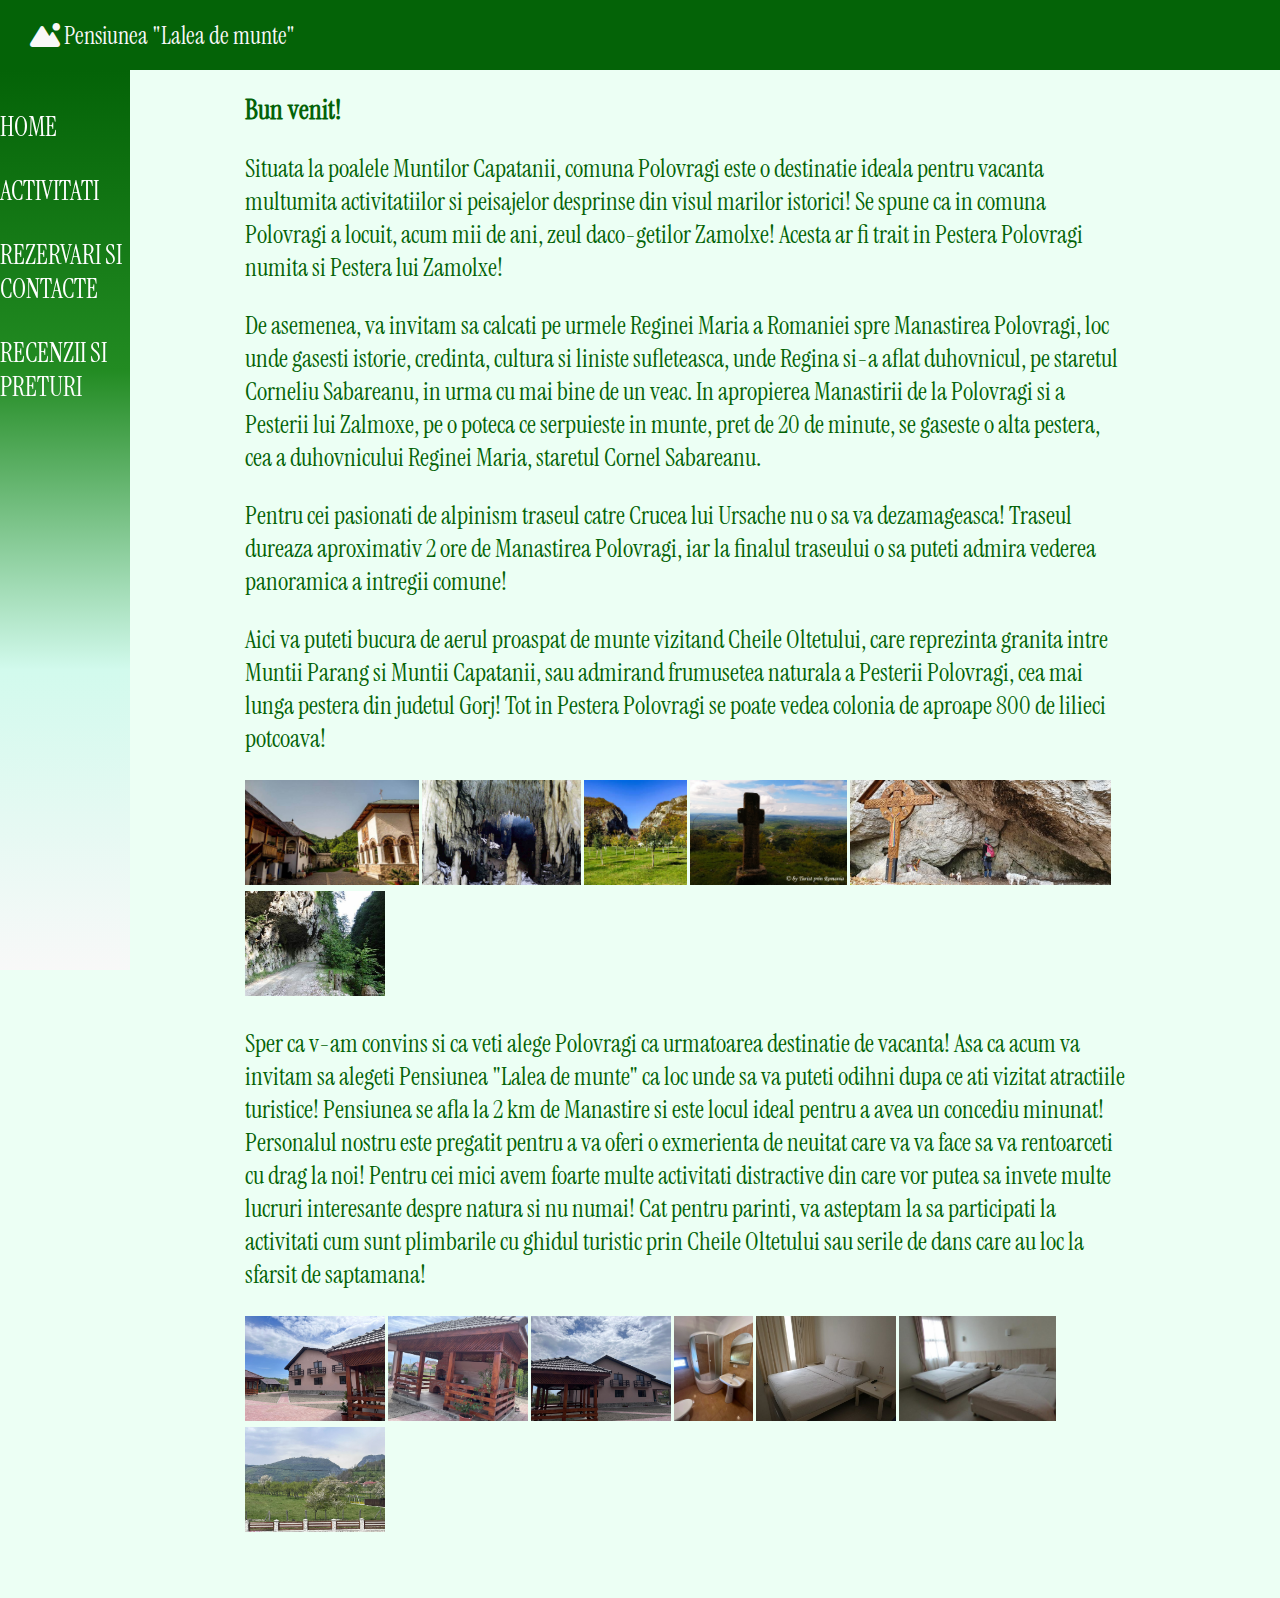
<file: index.html>
<!DOCTYPE html>
<html>
<meta name="viewport" content="width=device-width,initial-scale=1"/>

<head>

<!-- Google tag (gtag.js) -->
<script async src="https://www.googletagmanager.com/gtag/js?id=G-ECKVQWYCQZ"></script>
<script>
  window.dataLayer = window.dataLayer || [];
  function gtag(){dataLayer.push(arguments);}
  gtag('js', new Date());

  gtag('config', 'G-ECKVQWYCQZ');
</script>

<meta charset="UTF-8"/>
<link rel="stylesheet" type="text/css" href="css/style.css"/>
<meta name="viewport" content="width=device-width, initial-scale=1.0"/>
<link rel="stylesheet" href="https://cdnjs.cloudflare.com/ajax/libs/font-awesome/6.4.0/css/all.min.css"/>

<title>Proiect PIUG</title>
</head>




<body style="background-color: #ecfff4">

    <header>
        <a href="index.html" >
           
            <i class="fa-solid fa-mountain-sun"></i>
             
             
         </a>
        <a href="index.html" id="fly">
           
           Pensiunea "Lalea de munte"
            
            
        </a>
    </header>

    <div class="page-container">
        <aside id="side-menu">
            <a href="index.html">Home</a>
            <a href="pages/activitati.html">Activitati</a>
            <a href="pages/rezervari.html">Rezervari si contacte</a>
            <a href="pages/recenzii.html">Recenzii si preturi</a>
            
        </aside>

        <main>
            <h2>Bun venit!</h2>
            <p>
                Situata la poalele Muntilor Capatanii, comuna Polovragi este o destinatie ideala pentru vacanta multumita activitatiilor si peisajelor desprinse din visul marilor istorici! Se spune ca in comuna Polovragi a locuit, acum mii de ani, zeul daco-getilor Zamolxe! Acesta ar fi trait in Pestera Polovragi numita si Pestera lui Zamolxe! 
                </p>
                <p>De asemenea, va invitam sa calcati pe urmele Reginei Maria a Romaniei spre Manastirea Polovragi, loc unde gasesti istorie, credinta, cultura si liniste sufleteasca, unde Regina si-a aflat duhovnicul, pe staretul Corneliu Sabareanu, in urma cu mai bine de un veac. In apropierea Manastirii de la Polovragi si a Pesterii lui Zalmoxe, pe o poteca ce serpuieste in munte, pret de 20 de minute, se gaseste o alta pestera, cea a duhovnicului Reginei Maria, staretul Cornel Sabareanu.
            </p>
           <p>
            Pentru cei pasionati de alpinism traseul catre Crucea lui Ursache nu o sa va dezamageasca! Traseul dureaza aproximativ 2 ore de Manastirea Polovragi, iar la finalul traseului o sa puteti admira vederea panoramica a intregii comune!
           </p>

            <p>
                Aici va puteti bucura de aerul proaspat de munte vizitand Cheile Oltetului, care reprezinta granita intre Muntii Parang si Muntii Capatanii, sau admirand frumusetea naturala a Pesterii Polovragi, cea mai lunga pestera din judetul Gorj! Tot in Pestera Polovragi se poate vedea colonia de aproape 800 de lilieci potcoava!
            </p>
            <div class="galerie">
            <img alt="Manastire" src="images/manastire.jpg" height="105"justify-content: space-around />
            <img alt="pestera1" src="images/pestera1.jpg" height="105" />
            <img alt="munte" src="images/muntele.jpg" height="105"/>
            <img alt="crucea" src="images/crucea.jpg" height="105" />
            <img alt="pesterasabareanu" src="images/pesterasabareanu.jpg" height="105" />
            <img alt="cheileoltetului" src="images/cheileoltetului.jpg" height="105" />
        </div>
            <p>
                Sper ca v-am convins si ca veti alege Polovragi ca urmatoarea destinatie de vacanta! Asa ca acum va invitam sa alegeti Pensiunea "Lalea de munte" ca loc unde sa va puteti odihni dupa ce ati vizitat atractiile turistice!
                Pensiunea se afla la 2 km de Manastire si este locul ideal pentru a avea un concediu minunat! Personalul nostru este pregatit pentru a va oferi o exmerienta de neuitat care va va face sa va rentoarceti cu drag la noi! Pentru cei mici avem foarte multe activitati distractive din care vor putea sa invete multe lucruri interesante despre natura si nu numai!
                Cat pentru parinti, va asteptam la sa participati la activitati cum sunt plimbarile cu ghidul turistic prin Cheile Oltetului sau serile de dans care au loc la sfarsit de saptamana! 
                
   
            </p>
            <div class="galerie">
            <img alt="pensiune" src="images/pensiune.jpg" height="105" />
            <img alt="pensiune1" src="images/pensiune1.jpg" height="105" />
            <img alt="pensiune" src="images/pensiune2.jpg" height="105" />
            <img alt="baie" src="images/baie.jpg" height="105" />
            <img alt="dormitor" src="images/dormitor.jpg" height="105" />
            <img alt="dormitor" src="images/dormitor1.jpg" height="105" />
            <img alt="priveliste" src="images/privBalcon.jpg" height="105" />
            </div>

        </main>


    </div>
    <script src="js/main.js"></script>


</body>

</html>
</file>
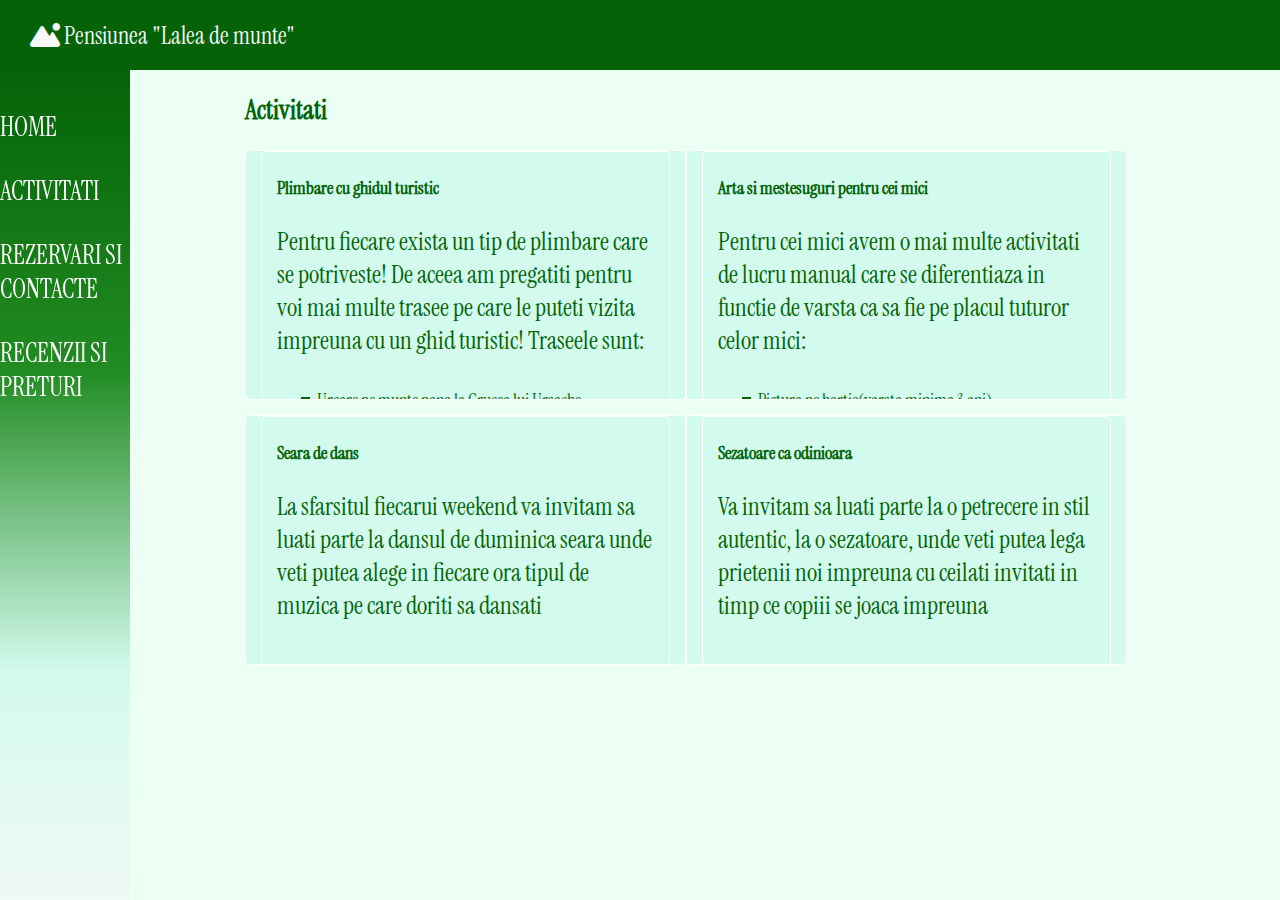
<file: pages/activitati.html>
<!DOCTYPE html>
<html>

<head>

<!-- Google tag (gtag.js) -->
<script async src="https://www.googletagmanager.com/gtag/js?id=G-ECKVQWYCQZ"></script>
<script>
  window.dataLayer = window.dataLayer || [];
  function gtag(){dataLayer.push(arguments);}
  gtag('js', new Date());

  gtag('config', 'G-ECKVQWYCQZ');
</script>

    <meta charset="UTF-8" />
    <link rel="stylesheet" type="text/css" href="../css/style.css" />
    <meta name="viewport" content="width=device-width, initial-scale=1.0" />
    <link rel="stylesheet" href="https://cdnjs.cloudflare.com/ajax/libs/font-awesome/6.4.0/css/all.min.css" />

    <title>Proiect PIUG</title>
</head>

<body style="background-color: #ecfff4">


    <header>
        <a href="index.html" >
           
            <i class="fa-solid fa-mountain-sun"></i>
             
             
         </a>
        <a href="index.html" id="fly">
           
           Pensiunea "Lalea de munte"
            
            
        </a>
    </header>

    <div class="page-container">
        <aside id="side-menu">
            <a href="../index.html">Home</a>
            <a href="activitati.html">Activitati</a>
            <a href="rezervari.html">Rezervari si contacte</a>
            <a href="recenzii.html">Recenzii si preturi</a>

        </aside>

        <main>
            <h2 class="title">Activitati</h2>
            <div class="row row-event">

                <div class="col-50 event">
                    <div class="event">
                        <h4> Plimbare cu ghidul turistic</h4>
                        <p>
                            Pentru fiecare exista un tip de plimbare care se potriveste! De aceea am pregatiti pentru
                            voi mai multe trasee pe care le puteti vizita impreuna cu un ghid turistic! Traseele sunt:
                        </p>
                        <ul class="lista-activitati">
                            <li>Urcare pe munte pana la Crucea lui Ursache</li>
                            <li>Plimbare prin Cheile Oltetului</li>
                            <li>La cules de ghiocei(sezonier)</li>
                            <li>Prezentarea Pesterii lui Sabarean</li>
                        </ul>
                        
                    </div>
                </div>

                <div class="col-50 event">
                    <div class="event">
                        <h4>
                            Arta si mestesuguri pentru cei mici
                        </h4>
                        <p>
                            Pentru cei mici avem o mai multe activitati de lucru manual care se diferentiaza in functie
                            de varsta ca sa fie pe placul tuturor celor mici:
                        </p>
                        <ul class="lista-activitati">
                            <li>Pictura pe hartie(varsta minima 3 ani)</li>
                            <li>Cusut pe etamina(varsta minima 8 ani)</li>
                            <li>Impletit de bratari(varsta minima 5 ani)</li>
                            <li>Pictura pe vase de lut(varsta minima 6 ani)</li>
                        </ul>
                      

                    </div>
                </div>
            </div>
            <div class="row row-event">

                <div class="col-50 event">
                    <div class="event">
                        <h4> Seara de dans</h4>
                        <p>
                           La sfarsitul fiecarui weekend va invitam sa luati parte la dansul de duminica seara unde veti putea alege in fiecare ora tipul de muzica pe care doriti sa dansati

                        </p>
                    </div>
                </div>

                <div class="col-50 event">
                    <div class="event">
                        <h4>
                            Sezatoare ca odinioara
                        </h4>
                        <p>
                            Va invitam sa luati parte la o petrecere in stil autentic, la o sezatoare, unde veti putea lega prietenii noi impreuna cu ceilati invitati in timp ce copiii se joaca impreuna
                        </p>

                    </div>
                </div>
            </div>








        </main>



    </div>


    
    <script src="../js/main.js"></script>


</body>

</html>
</file>
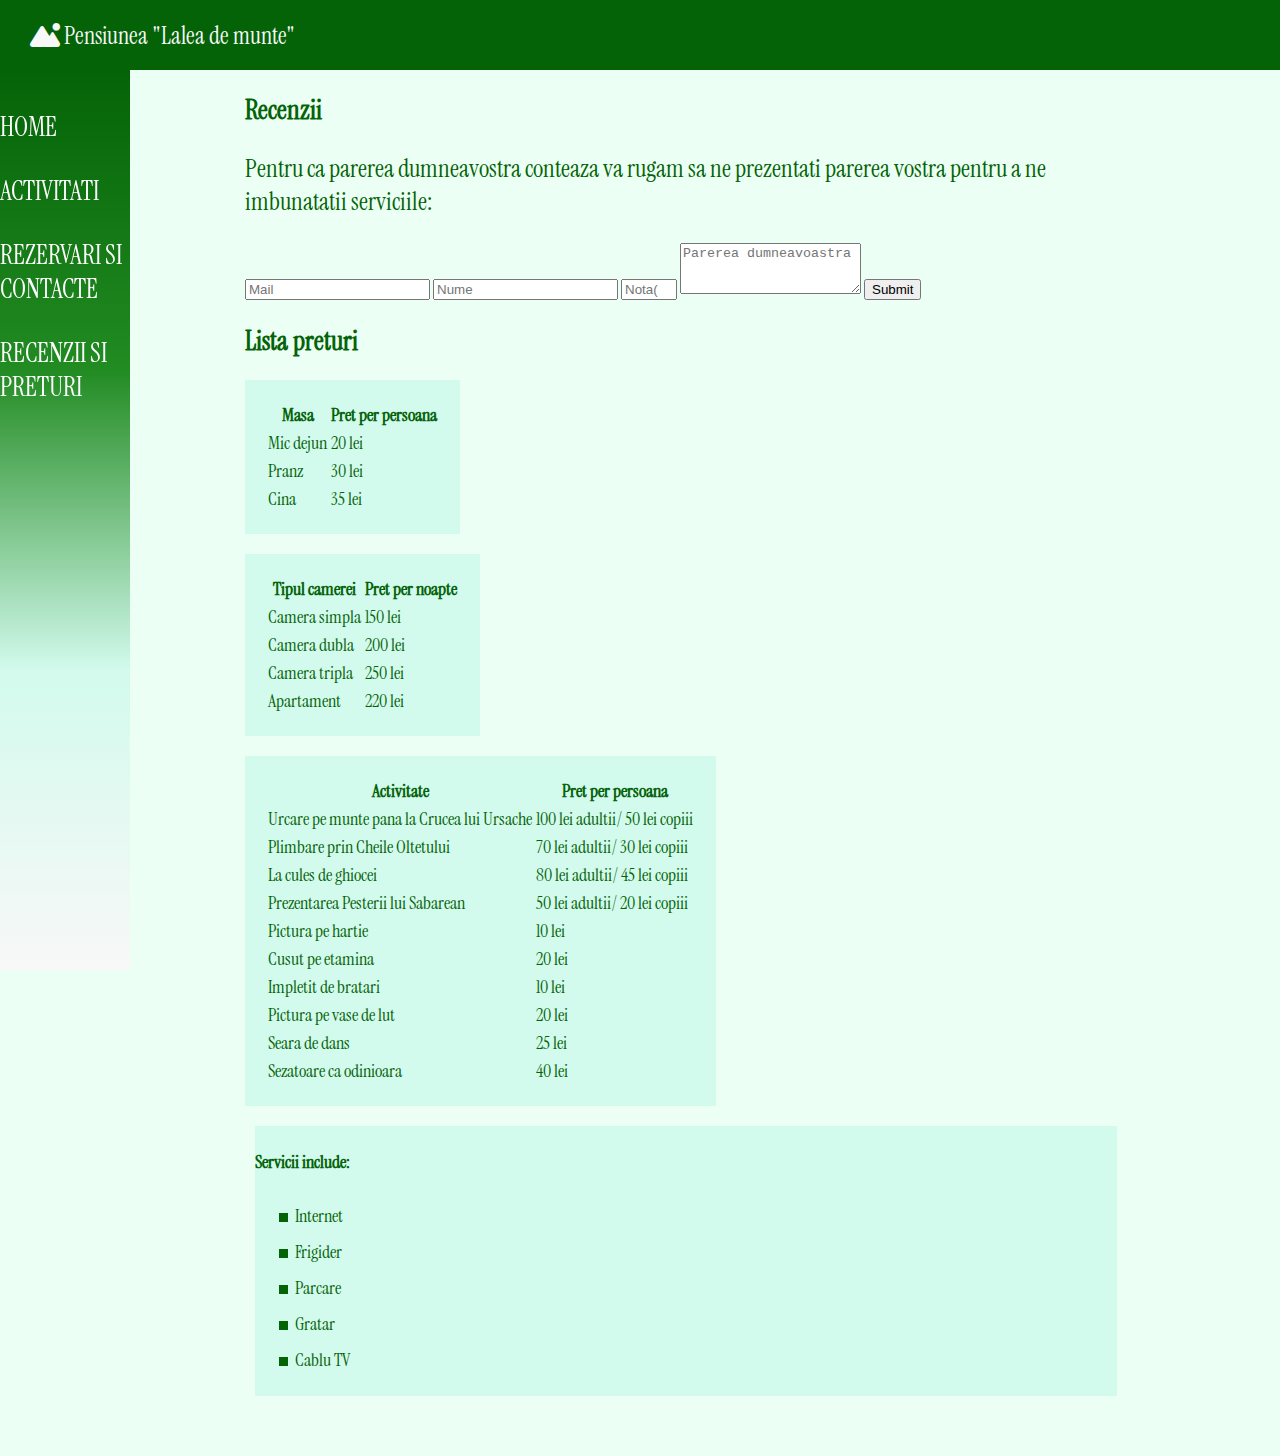
<file: pages/recenzii.html>
<!DOCTYPE html>
<html>

<head>

<!-- Google tag (gtag.js) -->
<script async src="https://www.googletagmanager.com/gtag/js?id=G-ECKVQWYCQZ"></script>
<script>
  window.dataLayer = window.dataLayer || [];
  function gtag(){dataLayer.push(arguments);}
  gtag('js', new Date());

  gtag('config', 'G-ECKVQWYCQZ');
</script>

<meta charset="UTF-8"/>
<link rel="stylesheet" type="text/css" href="../css/style.css"/>
<meta name="viewport" content="width=device-width, initial-scale=1.0"/>
<link rel="stylesheet" href="https://cdnjs.cloudflare.com/ajax/libs/font-awesome/6.4.0/css/all.min.css"/>

<title>Proiect PIUG</title>
</head>

<body style="background-color: #ecfff4">

    <header>
        <a href="index.html" >
           
            <i class="fa-solid fa-mountain-sun"></i>
             
             
         </a>
        <a href="index.html" id="fly">
           
           Pensiunea "Lalea de munte"
            
            
        </a>
    </header>

    <div class="page-container">
        <aside id="side-menu">
            <a href="../index.html">Home</a>
            <a href="activitati.html">Activitati</a>
            <a href="rezervari.html">Rezervari si contacte</a>
            <a href="recenzii.html">Recenzii si preturi</a>
            
        </aside>

        <main>
            <h2>Recenzii</h2>
            <p>
                Pentru ca parerea dumneavostra conteaza va rugam sa ne prezentati parerea vostra pentru a ne imbunatatii serviciile:

            </p>
            <form>
                
                <input id="emailAddress" placeholder="Mail" type="email" multiple required />
                <input type="text" placeholder="Nume"/>
                <input type="number" min="1" max="10" placeholder="Nota(intre 1 si 10)"/>
                <textarea rows="3" placeholder="Parerea dumneavoastra"></textarea>
                <input type="submit" placeholder="Trimite"/>

            </form>



            
            <div class="container">
                <div class="wlt text-center text-light">
                    <h2>Lista preturi</h2>
                </div>
                <table class="table table-hover text-light">
                    <thead>
                        <tr>
                            <th>Masa</th>
                            <th>Pret per persoana</th>
                            
                        </tr>
                    </thead>                
                    <tbody>                    
                        <tr>
                            <td>Mic dejun</td>
                            <td>20 lei</td>
                            
                        </tr>
                        <tr>
                            <td>Pranz</td>
                            <td>30 lei</td>
                           
                        </tr>
                        <tr>
                            <td>Cina</td>
                            <td>35 lei</td>
                        </tr>
                        
                    </tbody>
                </table>

                <table class="table table-hover text-light">
                    <thead>
                        <tr>
                            <th>Tipul camerei</th>
                            <th>Pret per noapte</th>
                            
                        </tr>
                    </thead>                
                    <tbody>                    
                        <tr>
                            <td>Camera simpla</td>
                            <td>150 lei</td>
                            
                        </tr>
                        <tr>
                            <td>Camera dubla</td>
                            <td>200 lei</td>
                           
                        </tr>
                        <tr>
                            <td>Camera tripla</td>
                            <td>250 lei</td>
                        </tr>
                        <tr>
                            <td>Apartament</td>
                            <td>220 lei</td>
                        </tr>
                        
                    </tbody>
                </table>

                <table class="table table-hover text-light">
                    <thead>
                        <tr>
                            <th>Activitate</th>
                            <th>Pret per persoana </th>
                            
                        </tr>
                    </thead>                
                    <tbody>                    
                        <tr>
                            <td>Urcare pe munte pana la Crucea lui Ursache</td>
                            <td>100 lei adultii/ 50 lei copiii</td>
                            
                        </tr>
                        <tr>
                            <td>Plimbare prin Cheile Oltetului</td>
                            <td>70 lei adultii/ 30 lei copiii</td>
                           
                        </tr>
                        <tr>
                            <td>La cules de ghiocei</td>
                            <td>80 lei adultii/ 45 lei copiii</td>
                        </tr>
                        <tr>
                            <td>Prezentarea Pesterii lui Sabarean</td>
                            <td>50 lei adultii/ 20 lei copiii</td>
                        </tr>


                        <tr>
                            <td>Pictura pe hartie</td>
                            <td>10 lei</td>
                            
                        </tr>
                        <tr>
                            <td>Cusut pe etamina</td>
                            <td>20 lei</td>
                           
                        </tr>
                        <tr>
                            <td>Impletit de bratari</td>
                            <td>10 lei</td>
                        </tr>
                        <tr>
                            <td>Pictura pe vase de lut</td>
                            <td>20 lei</td>
                        </tr>
                        <tr>
                            <td>Seara de dans</td>
                            <td>25 lei</td>
                        </tr>
                        <tr>
                            <td>Sezatoare ca odinioara</td>
                            <td>40 lei</td>
                        </tr>
                        
                    </tbody>
                </table>
            </div>
            
            <div class="inclus">
                <h4> Servicii include:</h4>
                <ul class="rezervari-lista">
                    <li>Internet</li>
                    <li>Frigider</li>
                    <li>Parcare</li>
                    <li>Gratar</li>
                    <li>Cablu TV</li>
                </ul>


            </div>
            
        </main>


    </div>
    <script src="../js/main.js"></script>


</body>

</html>
</file>
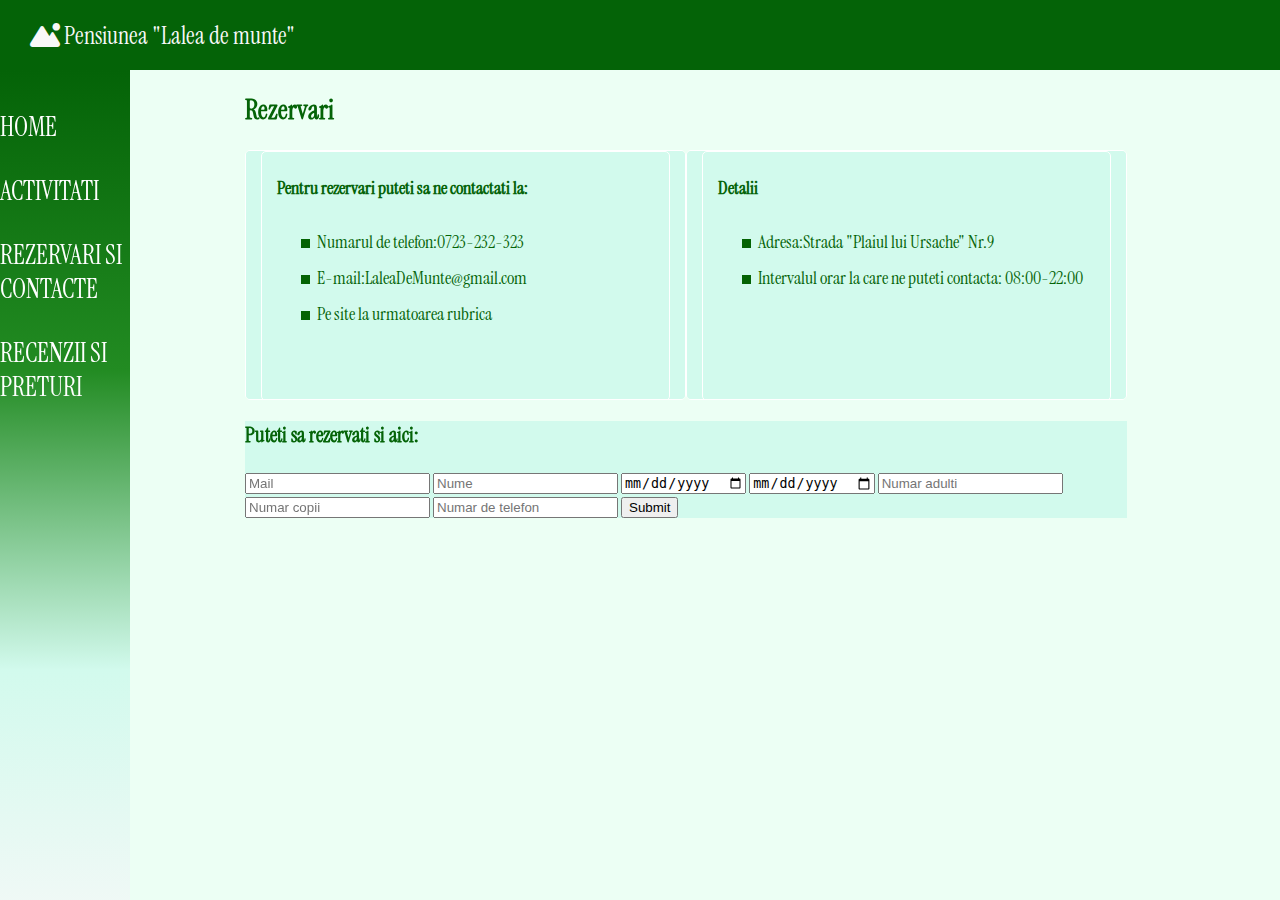
<file: pages/rezervari.html>
<!DOCTYPE html>
<html>

<head>

<!-- Google tag (gtag.js) -->
<script async src="https://www.googletagmanager.com/gtag/js?id=G-ECKVQWYCQZ"></script>
<script>
  window.dataLayer = window.dataLayer || [];
  function gtag(){dataLayer.push(arguments);}
  gtag('js', new Date());

  gtag('config', 'G-ECKVQWYCQZ');
</script>

    <meta charset="UTF-8" />
    <link rel="stylesheet" type="text/css" href="../css/style.css" />
    <meta name="viewport" content="width=device-width, initial-scale=1.0" />
    <link rel="stylesheet" href="https://cdnjs.cloudflare.com/ajax/libs/font-awesome/6.4.0/css/all.min.css" />

    <title>Proiect PIUG</title>
</head>

<body style="background-color: #ecfff4">

    <header>
        <a href="index.html" >
           
            <i class="fa-solid fa-mountain-sun"></i>
             
             
         </a>
        <a href="index.html" id="fly">
           
           Pensiunea "Lalea de munte"
            
            
        </a>
    </header>

    <div class="page-container">
        <aside id="side-menu">
            <a href="../index.html">Home</a>
            <a href="activitati.html">Activitati</a>
            <a href="rezervari.html">Rezervari si contacte</a>
            <a href="recenzii.html">Recenzii si preturi</a>

        </aside>

        <main>
            <h2>Rezervari</h2>
            <div class="row row-event">

                <div class="col-50 event">
                    <div class="event">
                        <h4> Pentru rezervari puteti sa ne contactati la:</h4>
                        <ul class="rezervari-lista">
                            <li>Numarul de telefon:0723-232-323</li>
                            <li>E-mail:LaleaDeMunte@gmail.com</li>
                            <li>Pe site la urmatoarea rubrica</li>
                        </ul>


                    </div>
                </div>

                <div class="col-50 event">
                    <div class="event">
                        <h4>
                            Detalii
                        </h4>
                        <ul class="rezervari-lista">
                            <li>Adresa:Strada "Plaiul lui Ursache" Nr.9</li>
                            <li>Intervalul orar la care ne puteti contacta: 08:00-22:00</li>
                        </ul>


                    </div>
                </div>
            </div>

            <div class="formular">
                <h3>
                    Puteti sa rezervati si aici:
                </h3>
                <form>

                    <input id="emailAddress" placeholder="Mail" type="email" multiple required />
                    <input type="text" placeholder="Nume" required/>
                    <input type="date" id="perioada" name="Data prima zi de cazare"required>
                    <input type="date" id="perioada" name="Data ultima zi de cazare"required>
                    <input type="number" min="0" placeholder="Numar adulti"required />
                    <input type="number" min="0" placeholder="Numar copii" required/>
                    <input type='tel'placeholder="Numar de telefon" pattern='[\+]\d{3}[\(]\d{2}[\)]\d{3}[\-]\d{3}'title='Phone Number (Format: +407(99)999-999)' required />
                    <input type="submit" placeholder="Trimite" />

                </form>
            </div>
            <div class="harta">
                <iframe
                    src="https://www.google.com/maps/embed?pb=!1m14!1m12!1m3!1d690.3017896106699!2d23.798303078701803!3d45.17745465621362!2m3!1f0!2f0!3f0!3m2!1i1024!2i768!4f13.1!5e1!3m2!1sro!2sro!4v1684074380440!5m2!1sro!2sro"
                    width="1060" height="200" style="border:0;" allowfullscreen="" loading="lazy"
                    referrerpolicy="no-referrer-when-downgrade"></iframe>
            </div>
        </main>



    </div>
    <script src="../js/main.js"></script>


</body>

</html>
</file>
<file: css/style.css>
@import url('https://fonts.googleapis.com/css2?family=Castoro+Titling&family=Instrument+Serif:ital@1&display=swap');

*{
    box-sizing: border-box;
}

::-webkit-scrollbar{
  width: 6px;
}
::-webkit-scrollbar-thumb{
  background:#009b6a;
  border-radius: 8px;
}

body{
    margin: 0;
    background-color: #f8f8f8;
    font-size: 18px;
    font-family: 'Castoro Titling', cursive;
    font-family: 'Instrument Serif', serif;
}

header
{
    height: 70px;
    background-color: #046307;
    position: fixed;
    width: 100%;
    padding-top: 20px;
    padding-left: 30px;
    font-size:  24px; ;

}
header a{
    color:#f8f8f8;
    text-decoration: none;
}
.page-container
{
    min-height: 100vh;
    padding-top: 70px;
   
}
main{
    margin: 10px 10% 60px 220px;
    padding: 0px 25px;
    color:#046307;
}
p{
    color:#046307;
    font-size: 25px;
    text-align: left;
}
.table 
{
  overflow: auto;
  background-color: #d2faed;
  padding:20px 20px;
  margin: 10 px;
  margin-bottom: 20px;
}
.inclus{
  overflow: auto;
  background-color: #d2faed;
  margin:10px ;
  margin-bottom: 20px;
}
aside{
    width: 130px;
    height: 100vh;
    position: fixed;
    background: linear-gradient(to bottom, #046307,#228B22,#d2faed,#f8f8f8);
    padding-top: 10px;
    font-size: 26px;
}
aside a{
    display: block;
    color: #ffffff;
    text-transform:uppercase;
    text-decoration: none;
    margin-top: 30px;
}
div.galerie img:hover
{
  transform: scale(2.5);
  transition: all 0.5;
}
.lista-activitati{
  line-height: 200%;
  list-style: linear-gradient(#046304);
}
.rezervari-lista{
  line-height: 200%;
  list-style: linear-gradient(#046304);
}
.harta{
overflow: auto;
margin-top: 20px;
}
.button {
    border: none;
    color: rgb(255, 255, 255);
    padding: 15px 32px;
    text-align: center;
    text-decoration: none;
    display: inline-block;
    font-size: 16px;
    margin: 4px 2px;
    cursor: pointer;
  }
  .formular{
    margin-top: 10px;
    background-color: #d2faed;
  }
  .row{
    overflow: auto;
  }
  
  [class^="col-"]
  {
    float: left;
    padding: 5px;
  }
  .col-10{
    width: 10%;
  }
  .col-20{
    width: 20%;
  }
  .col-30{
    width: 30%;
  }
  .col-40{
    width: 40%;
  }
  .col-50{
    width: 50%;
  }
  .col-60{
    width: 60%;
  }
  .col-70{
    width: 70%;
  }
  .col-80{
    width: 80%;
  }
  .col-90{
    width: 90%;
  }
  .col-100{
    width: 100%;
  }
.row-event
{
  margin-top: 15px;
}
  .event
  {
    padding:0px 15px 15px 15px;
    background-color:  #d2faed;
    border-radius: 5px;
    border: 1px solid #ffffff;
    height: 250px;
    overflow-y: scroll;
  }
  
  
  .button1 {background-color: #54776a;} /* Green */
  .button2 {background-color: #008CBA;} /* Blue */
</file>
